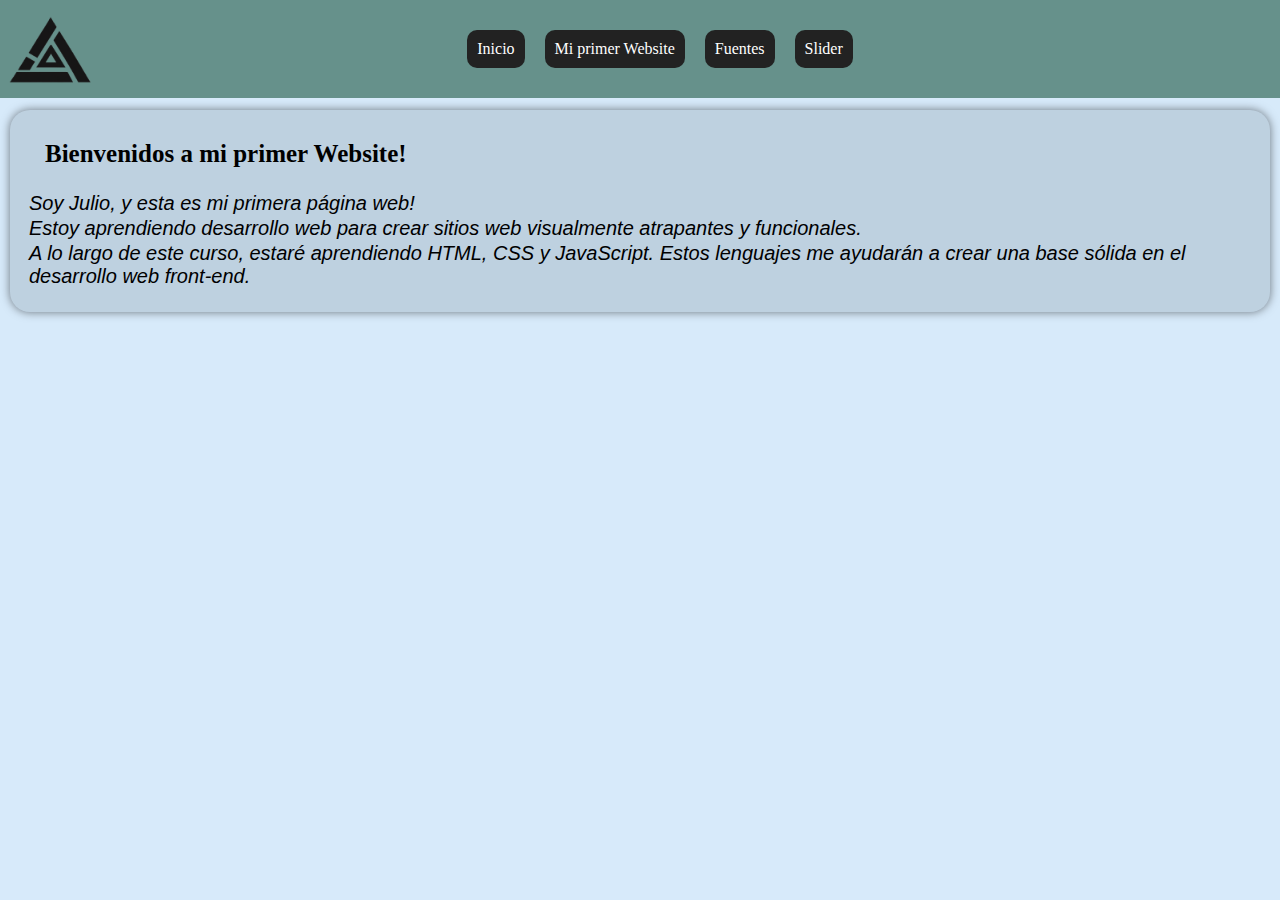
<file: index.html>
<!DOCTYPE html>
<html lang="en">
<head>
  <meta charset="UTF-8">
  <meta http-equiv="X-UA-Compatible" content="IE=edge">
  <meta name="viewport" content="width=device-width, initial-scale=1.0">
  <title>Mi Primer Bebsite</title>
  <link rel="stylesheet" href="styles.css">
  
</head>

  
  <body>

    <a class="logo" href="index.html"><img src="Logo.png" width="100px" height="100px"  alt=""></a>   
    <header>
      <nav  class="barra"> 
        
        <ul  class="barra">
             
          <li><a class="btbarra" href="index.html">Inicio</a></li>
          <li><a class="btbarra" href="PrimerasClases.html">Mi primer Website</a></Li>
          <li><a class="btbarra" href="Fuentes.html">Fuentes</a></li> 
          <li><a class="btbarra" href="Slider.html">Slider</a></li>         
        </ul>
      </nav>
      <button class="responsivemenu"> menu</button>
    </header>

    <main class="pagMain">
      
    <div class="encabezado">

      <h4 class="row">Bienvenidos a mi primer Website!</h4>
      <div class="column">
        <p class="columnp1" >Soy Julio, y esta es mi primera página web!</p>
        <p class="columnp1">Estoy aprendiendo desarrollo web para crear sitios web visualmente atrapantes y funcionales.</p>
        <p class="columnp1">A lo largo de este curso, estaré aprendiendo HTML, CSS y JavaScript. Estos lenguajes me ayudarán a crear una base sólida en el desarrollo web front-end.</p>
      </div>      
    </div>



    </main>



   
 
    <script src="script.js"> </script>
  </body>


</html>
</file>
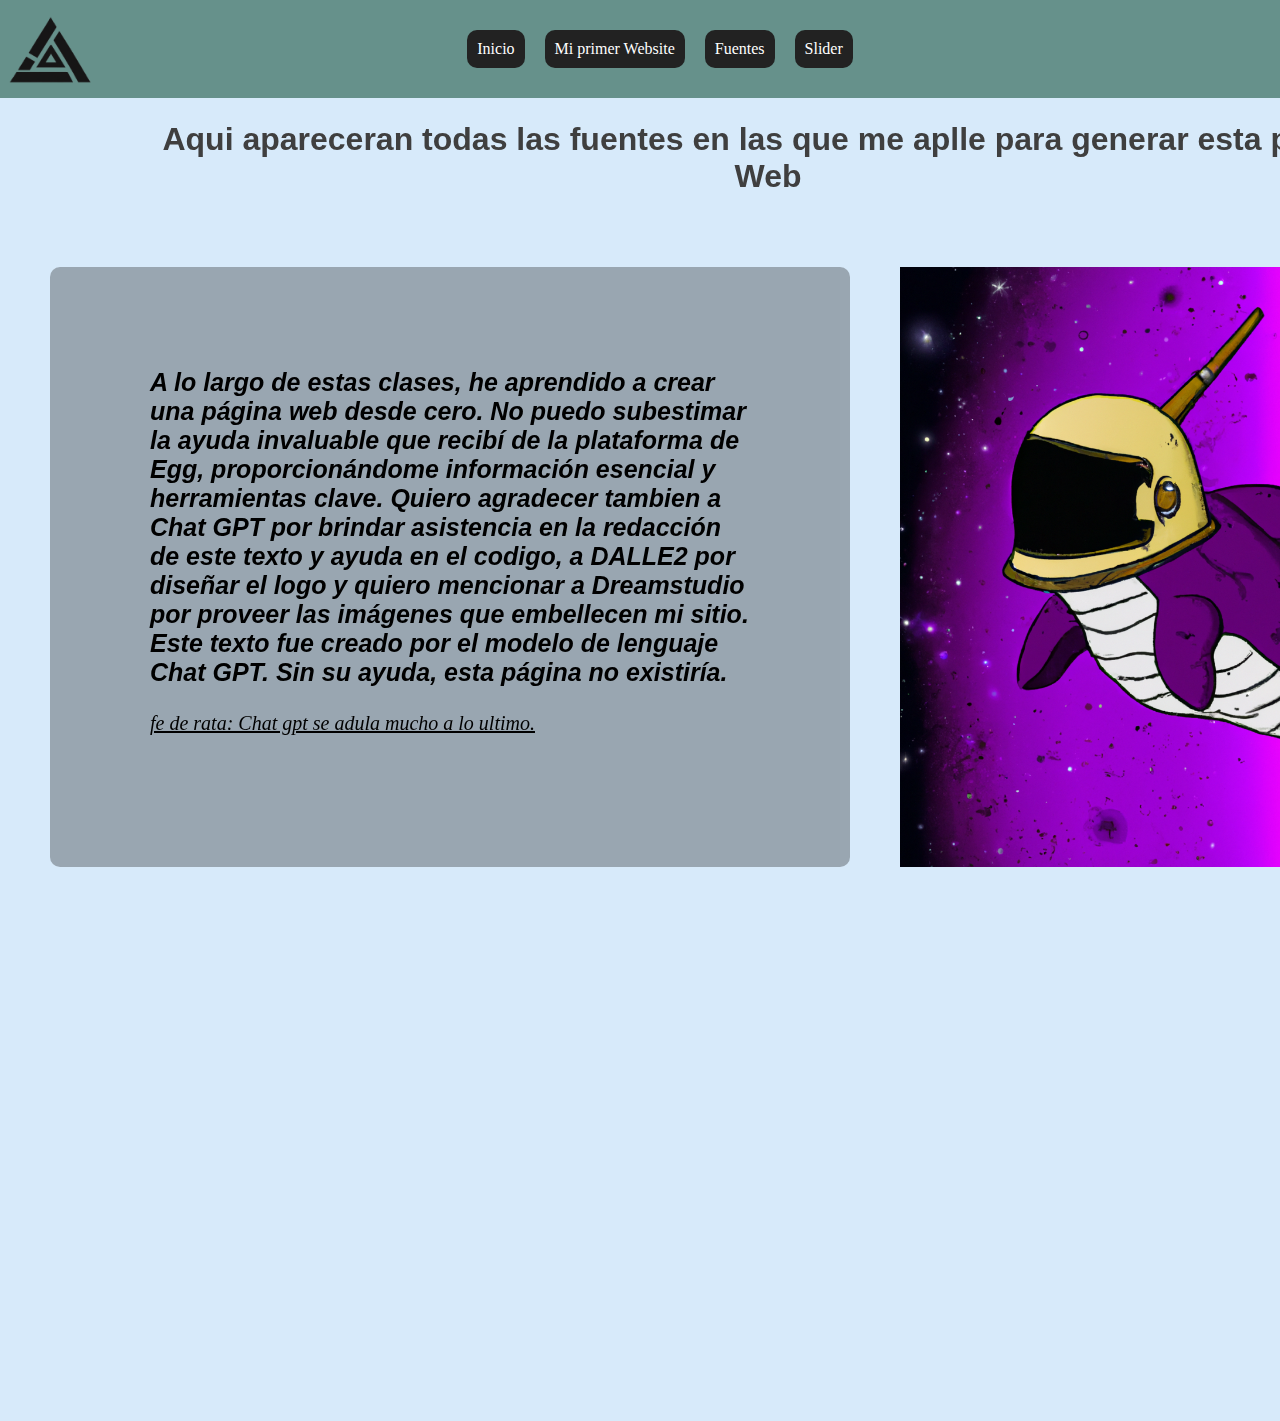
<file: Fuentes.html>
<!DOCTYPE html>
<html lang="en">
<head>
  <meta charset="UTF-8">
  <meta http-equiv="X-UA-Compatible" content="IE=edge">
  <meta name="viewport" content="width=device-width, initial-scale=1.0">
  <title>Mi Primer Bebsite</title>
  <link rel="stylesheet" href="styles.css">
  
</head>

  
  <body>
      
    <header>  
      <a class="logo" href="index.html"><img src="Logo.png" width="100px" height="100px"   href="index.html" alt=""></a>
      <nav  class="barra">
        <ul  class="barra">
          <li><a class="btbarra" href="index.html">Inicio</a></li>
          <li><a class="btbarra" href="PrimerasClases.html">Mi primer Website</a></Li>
          <li><a class="btbarra" href="Fuentes.html">Fuentes</a></li>  
          <li><a class="btbarra" href="Slider.html">Slider</a></li>        
        </ul>
      </nav>
      <button class="responsivemenu"> menu</button>
    </header>


    <aside>
        <iframe class="troll" src="https://www.youtube.com/embed/dQw4w9WgXcQ" frameborder="0"></iframe>
    </aside>
    
    <main class="pagMain">
      <div>
      <div class="fuenteh1">
        <h1>Aqui apareceran todas las fuentes en las que me aplle para generar esta pagian Web</h1>

      </div>


      
        <div class="fuentes_intro">
        
          <p class="fuentes_intro_p1">A lo largo de estas clases, he aprendido a crear una página web desde cero. 
              No puedo subestimar la ayuda invaluable que recibí de la plataforma de Egg, proporcionándome información esencial y herramientas clave.
               Quiero agradecer tambien a Chat GPT por brindar asistencia en la redacción de este texto y ayuda en el codigo, a DALLE2 por diseñar el logo y  quiero mencionar a Dreamstudio por proveer las imágenes que embellecen mi sitio. Este texto fue creado por el modelo de lenguaje Chat GPT. Sin su ayuda, esta página no existiría.</p>
              <p class="fe_de_rata">fe de rata: Chat gpt se adula mucho a lo ultimo.</p>
            
   
         </div>


        <img class="fuentes_ballena" src="imagenes/ballena_unicornio_espacial.png" alt=""> 
      </div>
      
      

       

  
    </main>

   
 
    <script src="script.js"> </script>
  </body>


</html>
</file>
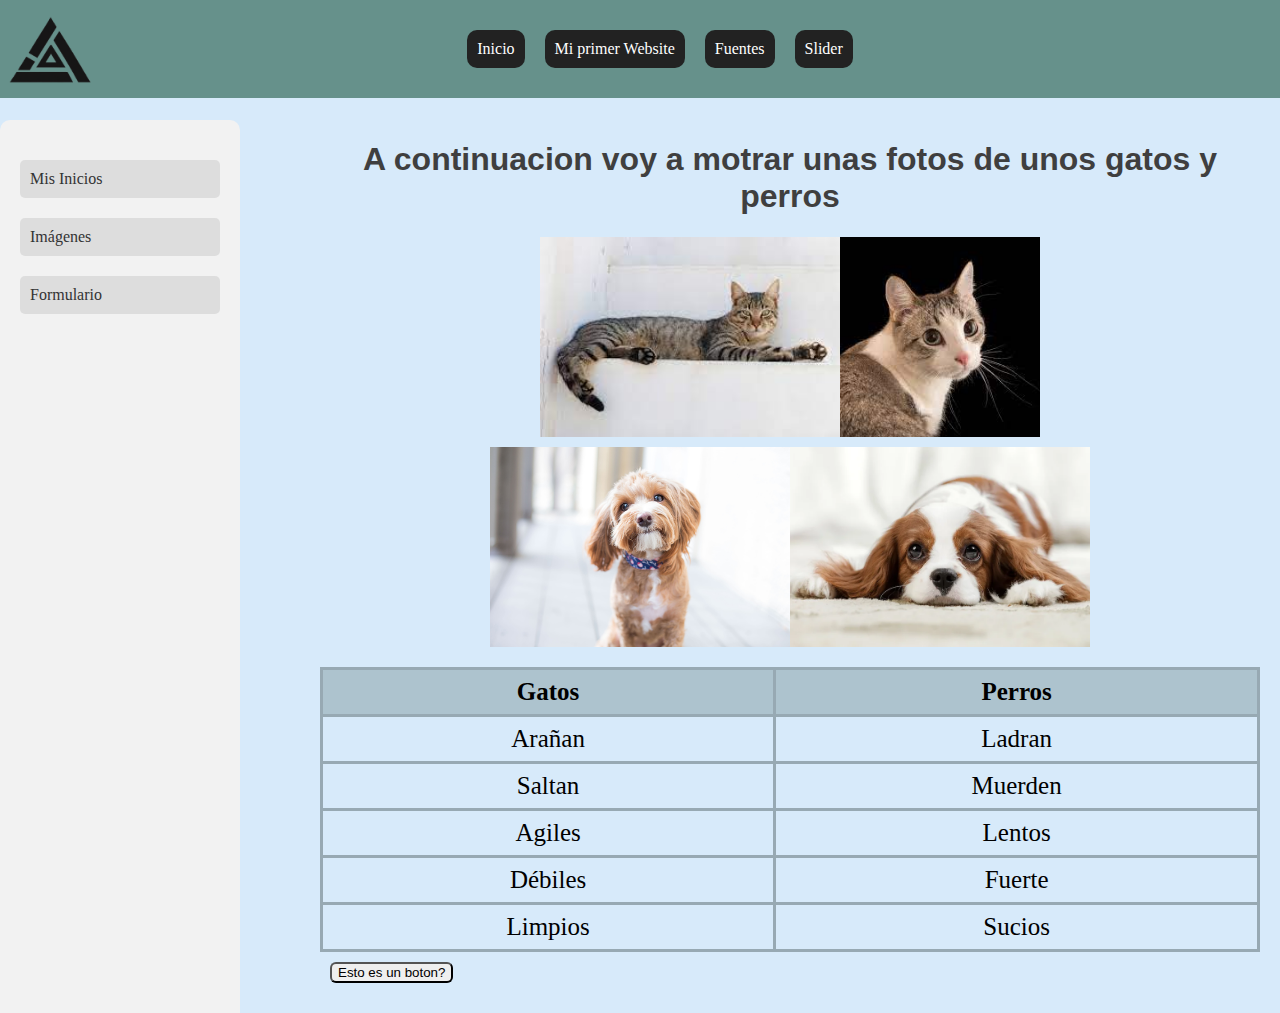
<file: PrimerasClases.html>
<!DOCTYPE html>
<html lang="en">
<head>
  <meta charset="UTF-8">
  <meta http-equiv="X-UA-Compatible" content="IE=edge">
  <meta name="viewport" content="width=device-width, initial-scale=1.0">
  <title>Mi Primer Bebsite</title>
  <link rel="stylesheet" href="styles.css">
  
  <meta name="viewport" content="width=device-width, initial-scale=1">
</head>

  
  <body>

    <a class="logo" href="index.html"><img src="Logo.png" width="100px" height="100px"   href="index.html" alt=""></a>   
    <header>
      <nav  class="barra"> 
        
        <ul  class="barra">
             
          <li><a class="btbarra" href="index.html">Inicio</a></li>
          <li><a class="btbarra" href="PrimerasClases.html">Mi primer Website</a></Li>
          <li><a class="btbarra" href="Fuentes.html">Fuentes</a></li>    
          <li><a class="btbarra" href="Slider.html">Slider</a></li>      
        </ul>
      </nav>
      <button class="responsivemenu"> menu</button>
    </header>

    <div class="menu">

      
      <ul>
        <li  ><a class="btmenu" href="#" onclick="mostrarInicio()" >Mis Inicios</a></li>
        <li  ><a class="btmenu" href="#" onclick="mostrarImagenes()">Imágenes</a></li>
        <li  ><a class="btmenu" href="#" onclick="mostrarFormulario()">Formulario</a></li>
      </ul>
    </div>

    <main class="pagMain">
      
   <div class="container">


    <div id="inicio">
      
    

      <h1> A continuacion voy a motrar unas fotos de unos gatos y perros</h1>
      <h1 class="responsivecatdog">Si ves esto es porque estas desde un dispositivo que no admite el poder gatuno y perruno</h1>
    
    
    
    <div class="cat">
      <img  src="cat1.jpeg" width="300" height="200"alt="">
      <img src="cat2.jpeg" width="200" height="200"alt="">
    </div>



      <div class="dog">
        <img src="dog1.jpg" width="300" height="200"alt="">
        <img src="dog2.webp" width="300" height="200"alt="">
      </div>
    



       <table class="tabla">
         <tr class="catdog">
           <td><ul>Gatos</ul></td>  
           <td><ul>Perros</ul></td>
         </tr>
         <tr>
           <td> <ul>Arañan</ul> </td>
           <td> <ul>Ladran</ul></td>
         </tr>
         <tr>
          <td> <ul>Saltan</ul></td>
          <td> <ul>Muerden</ul></td> 
         </tr>
         <tr>
           <td> <ul>Agiles</ul></td>
           <td> <ul>Lentos</ul></td> 
          </tr>
          <tr>
           <td> <ul>Débiles</ul></td>
           <td> <ul>Fuerte</ul></td> 
          </tr>
          <tr>
           <td> <ul>Limpios</ul></td>
           <td> <ul>Sucios</ul></td> 
          </tr>
      </table>

      <button class="boton_jugueton" onclick="showalert()" >Esto es un boton?</button>



    </div>



    <div id="imagenes"  style="display: none;">



      
        <h1>AQUI ESTAN LAS IMAGENES DE GATOS Y PERROS</h1>

        <img class="ForImg" src="imagenes/cat1.png" alt="">
        <img class="ForImg" src="imagenes/cat2.png" alt="">
        <img class="ForImg" src="imagenes/cat3.png" alt="">
        <img class="ForImg" src="imagenes/cat4.png" alt="">

    
      

    
    </div>
    
    <div id="formulario"  style="display: none;">


      <form id="form">
        
        <div class="formula">
          
        <label for="email">Correo electrónico:</label>
        <input type="email" id="email" name="email" required>

        </div>
        <div>
          <label for="name">Nombre:</label>
          <input type="text" id="name" name="name" required>  
          
        </div>
        <div>
          <label for="comentario">Agrega un nuevo comentario:</label>
          <textarea id="comentario" required></textarea>

          
        </div>

   

        <button type="submit">Enviar</button>

      </form>
      

    </div>


   </div>      








    </main>

    <script src="script.js"> </script>
  </body>


</html>
</file>
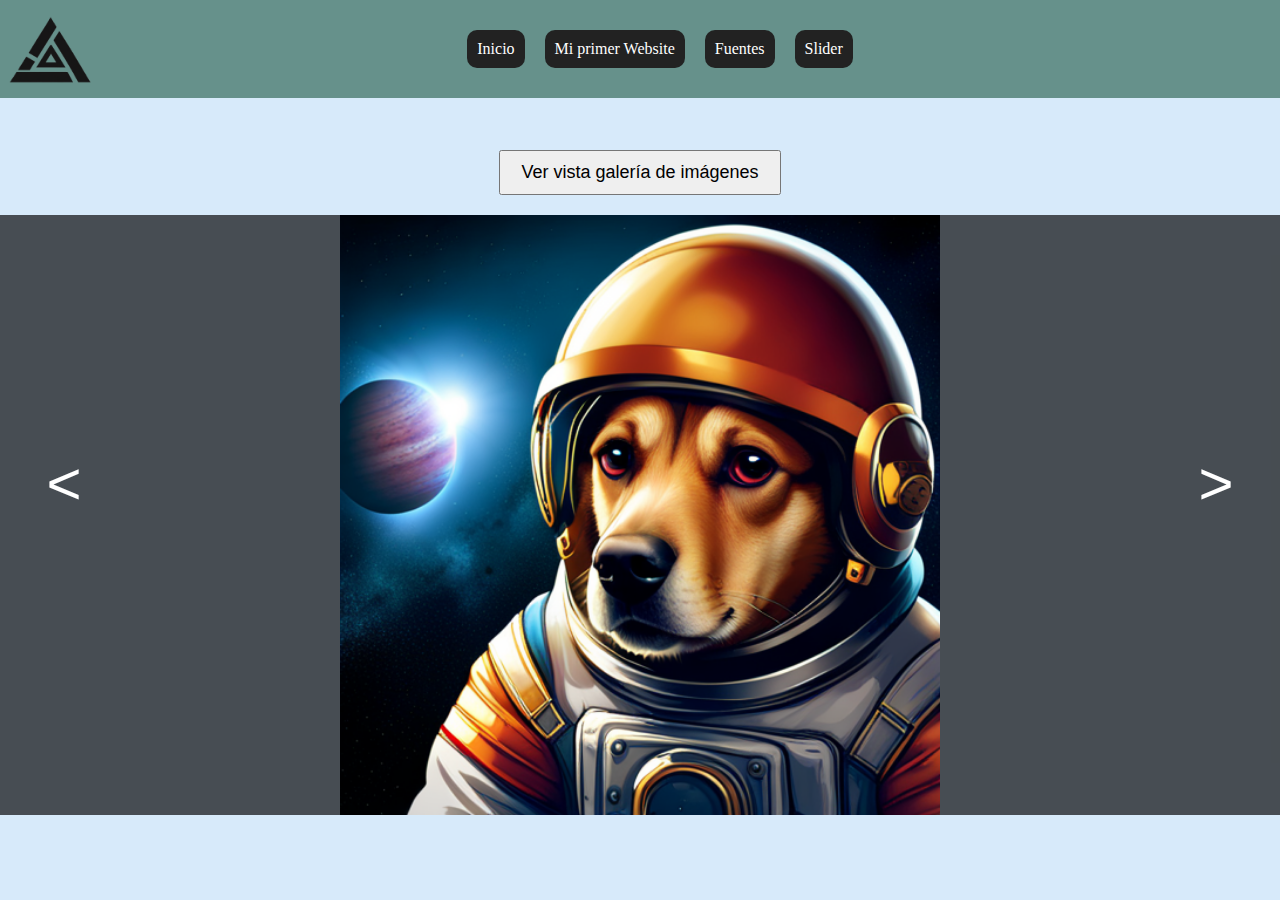
<file: Slider.html>
<!DOCTYPE html>
<html>

<head>
    <title>Galería de imágenes</title>
    <link rel="stylesheet" type="text/css" href="styles.css">
</head>

<body>


    <a class="logo" href="index.html"><img src="Logo.png" width="100px" height="100px"   href="index.html" alt=""></a>   
    <header>
      <nav  class="barra"> 
        
        <ul  class="barra">
             
          <li><a class="btbarra" href="index.html">Inicio</a></li>
          <li><a class="btbarra" href="PrimerasClases.html">Mi primer Website</a></Li>
          <li><a class="btbarra" href="Fuentes.html">Fuentes</a></li>    
          <li><a class="btbarra" href="Slider.html">Slider</a></li>      
        </ul>
      </nav>
      <button class="responsivemenu"> menu</button>
    </header>
    
    
    <main>
        <div class="slider">
            <div class="toggle-button-container">
                <button id="toggle-button">Ver vista galería de imágenes</button>
            </div>
        
            <div class="slider-container">
                <div class="img-slider">
                    <img class="img_galeria" src="imagenes/dog1.png" alt="">
                    <img class="img_galeria" src="imagenes/dog2.png" alt="">
                    <img class="img_galeria" src="imagenes/dog3.png" alt="">
                    <img class="img_galeria" src="imagenes/dog4.png" alt="">
                </div>
                <button id="anterior" class="bt-slider">&lt;</button>
                <button id="siguiente" class="bt-slider">&gt;</button>
            </div>
        
            <div class="gallery-container" style="display: none;">
                <div class="gallery-row">
                    <img class="gallery-img" src="imagenes/dog1.png" alt="">
                    <img class="gallery-img" src="imagenes/dog2.png" alt="">
                    <img class="gallery-img" src="imagenes/dog3.png" alt="">
                </div>
                <div class="gallery-row">
                    <img class="gallery-img" src="imagenes/dog4.png" alt="">
                </div>
            </div>
        


        </div>

    </main>

    
    <script src="script.js"></script>
</body>

</html>
</file>
<file: styles.css>
body {
    background-color: rgb(215, 234, 250);
    margin: 0;
    
}

h1{
    font-family: Arial, Helvetica, sans-serif;
    color: rgb(63, 63, 63);
    text-align: center;
    align-items: center;
}

h4{
    color: black;
    font-size: 25px;
}

p{
  font-family: 'Segoe UI', Tahoma, Geneva, Verdana, sans-serif;
  font-style: oblique;
  font-size: 12px;
  margin-top: 1px;
}


 .cat{
    
    display: flex;
    align-items: center;
    justify-content: center;
    margin: 10px;
  
} 

.dog{

 display: flex;
justify-content: center;
align-items: center;
margin: 10px;
margin-bottom: 20px;


}

.encabezado{
    
    background-color: rgb(190, 209, 224);
    margin: 10px;
    padding-bottom: 20px;
    padding-left: 15px;
    
    box-shadow: 0 0 10px rgba(0, 0, 0, 0.5);
    border-radius: 20px;
    -webkit-border-radius: 20px;
    -moz-border-radius: 20px;
    -ms-border-radius: 20px;
    -o-border-radius: 20px;
}    


.row{
  display: flex;
  flex-wrap: wrap;
  margin: 20px;
  padding-top: 10px;
}

.column{
  flex: 1;
  padding:  2px;
}

.columnp1{
  font-family: 'Segoe UI', Tahoma, Geneva, Verdana, sans-serif;
  font-style: oblique;
  font-size: 20px;
  margin-top: 0px;
  margin: 2px;
}


.tabla {
    border: 3px solid rgb(119, 119, 119);
    border-collapse: collapse;
    width: 100%;
    font-size: 30px;
  }
 

  th, td {
    border: 3px solid rgb(151, 169, 179);
    padding: 8px;
    text-align: center;
    font-size: 25px;
    font-family: "comic sans ms";

}


  .catdog{
   background-color: rgb(173, 195, 206);
   font-weight: bold;
   font-family:"Comic Sans MS", cursive;
   font-size: 50px;
  }



  .container{
    margin-left: 300px;
    padding: 20px;
  }
  .menu {
    position: fixed;
    top: 120px;
    left: 0;
    width: 200px;
    height: 100%;
    background-color: #f2f2f2;
    padding: 20px;
    z-index: 999;
    border-top-left-radius: 10px;
    border-top-right-radius: 10px;
  }

  
 ul {
    list-style-type: none;
    padding: 0;
    margin: 0;
  }
   
  .btmenu {
    margin-top: 20px;
    margin-bottom: 15px;


  }

  .btmenu:hover{
    background-color: #4caf4f69; 
    color: rgb(0, 0, 0);


  }

  .btmenu.activo {
    background-color: #3a2424;
  }
  
   a {
    display: block;
    padding: 10px;
    text-decoration: none;
    color: #333;
    background-color: #ddd;
    border-radius: 5px;
    
  } 

  .boton_jugueton{
    display: flex;
    align-items: center;
    justify-content: center;
    margin: 10px;
    border-radius: 6px;
    -webkit-border-radius: 6px;
    -moz-border-radius: 6px;
    -ms-border-radius: 6px;
    -o-border-radius: 6px;
}

  .inicio{
    display: flex;
  }

  #bibloteca{
    display: flex;
    background-color: rgb(4, 30, 49);
    margin: 10px;
    margin-left:20px ;
    padding-bottom: 1000px;
    padding-left: 15px;  
  }

  #imagenes{
    background-color: rgba(127, 255, 212, 0.356);
    background-size: cover;
    background-position: center;
    padding-bottom: 800px;
    padding-left: 80px;
    padding-top: 50px;
    border-radius: 50PX;
    -webkit-border-radius: 50PX;
    -moz-border-radius: 50PX;
    -ms-border-radius: 50PX;
    -o-border-radius: 50PX;
    box-shadow: 0PX 0px 40PX #333 ;
  }

  .ForImg{
  border-radius: 10px;
  -webkit-border-radius: 10px;
  -moz-border-radius: 10px;
  -ms-border-radius: 10px;
  -o-border-radius: 10px;
  box-shadow: 0PX 0px 40PX #3a2424;


  
  justify-content: center;
  align-items: center; 
}

#form{
  width: 30px;
}

.formula{
  margin-bottom: 5px;

}

label{

  display: block;
  margin-bottom: 5px

}

input[type="text"],
input[type="email"],
textarea {
  padding-left: 100px;
 
  padding: 100px;
} 

header{

  
  position: fixed;
  top: 0;
  left: 0;
  width: 100%;
  background-color: #66918b;
  color: #fff;
  text-align: center;
  padding: 20px;
  margin: 0;
  z-index: 998;

}
.barra {
  display: flex;
  justify-content: center;
  align-items: center;
  padding: 0;
  margin: 0;
  list-style: none;
}
.btbarra{
  margin: 10px;
  background-color: #222222;
  color: #fff;
  text-decoration: none;
  padding: 10px;
  border-radius: 10px;
  -webkit-border-radius: 10px;
  -moz-border-radius: 10px;
  -ms-border-radius: 10px;
  -o-border-radius: 10px;
  z-index: 999;
}

.btbarra:hover{
  color: rgb(22, 69, 110);
  background-color: rgba(13, 31, 25, 0.753);
}


.responsivemenu{
  display: none;
}

.responsivecatdog{
  display: none;
}


.logo {
  position: fixed;
  top: 0;
  left: 5px;
  width: 100px;
  height: 100px;
  background-color: #3a242400;
  padding: 0;
  z-index: 999;
}


.pagMain{
  position: relative;
  display: flex;

  top: 100px;
  z-index: 1;
 
}


.troll{
  position: fixed;
  bottom: 0;
  right: 0;
}

.fuenteh1{
  display: flex;
  position: relative;
  left: 10%;

  align-items: center;
}

h1{
  font-family: Arial, Helvetica, sans-serif;
  color: rgb(63, 63, 63);
  text-align: center;
  align-items: center;
}
.fuentes_intro{
  position: relative;
  top: 50px;
  left: 50px;
  width: 600px;
  height: 400px;
  align-items: center;
  background-color: #22222257;
  padding: 100px;
  border-radius: 10px;
  -webkit-border-radius: 10px;
  -moz-border-radius: 10px;
  -ms-border-radius: 10px;
  -o-border-radius: 10px;
  
 }

 .fuentes_intro_p1{
  font-family: 'Gill Sans', 'Gill Sans MT', Calibri, 'Trebuchet MS', sans-serif;
  font-size: 25px;
  font-weight: 600;
 }

 .fe_de_rata{
  font-family: "Comic Sans MS", cursive;
  text-decoration: underline;
  font-size: 20px;

 }

 .fuentes_ballena{

  position: relative;
  top: -550px;
  left: 900px;
  max-width: 100%;
  width: 600px;
 }

 .slider{
  position: relative;
  top: 150px;


 }


 .img_galeria {
  width: 600px;
}

.img-slider {
  display: flex;
  justify-content: center;
  align-items: center;
  height: 100%;
  background-color: rgba(0, 0, 0, 0.671);
  position: relative;
}

#siguiente {
  right: 0;
}

#anterior {
  left: 0;
}

.bt-slider {
  position: absolute;
  top: 50%;
  transform: translateY(-50%);
  width: 10%;
  height: 100%;
  background-color: transparent;
  border: none;
  color: white;
  font-size: 60px;
}

.bt-slider:hover {
  background-color: rgba(255, 255, 255, 0.5);
}

.gallery-container {
  display: flex;
  flex-wrap: wrap;
  justify-content: center;
  align-items: center;
  padding: 20px;
}

.gallery-row {
  display: flex;
  justify-content: center;
  align-items: center;
  margin-bottom: 20px;
}

.gallery-img {
  max-width: 100%;
  height: auto;
  margin-right: 10px;
}

.toggle-button-container {
  text-align: center;
  margin-bottom: 20px;
}

#toggle-button {
  font-size: 18px;
  padding: 10px 20px;
}















@media (max-width: 800px) {
  .cat {
    display: none;
  }
  .dog {
    display: none;
  }
  .responsivecatdog{
    display: flex;
    background-color: aqua;
    padding: 10px;
    border-radius: 20px;
    -webkit-border-radius: 20px;
    -moz-border-radius: 20px;
    -ms-border-radius: 20px;
    -o-border-radius: 20px;
  }
  .barra{
    display: none;
  }

  header{
    display: flex;
    justify-content: right;
  }
  .responsivemenu{
    display: block;
    background-color: #222222;
    border:none;
    border-radius: 50px;
    padding: 10px 24px;
    color: #f2f2f2;
    font-size: 20px;

    margin: 10px;
  
    
  }
  .barra {
    display: none;
  }

 
  .nav-links-responsive {
    position: absolute;
    display: flex;
    background-color: rgba(20,20,20,0.95);
    width: 100%;
    height: 100%;
    top: 70px;
    left: 0;
    flex-direction: column;
    padding-top: 200px;
    align-items: center;
    gap:70px;
    font-size: 40px;


}
}
</file>
